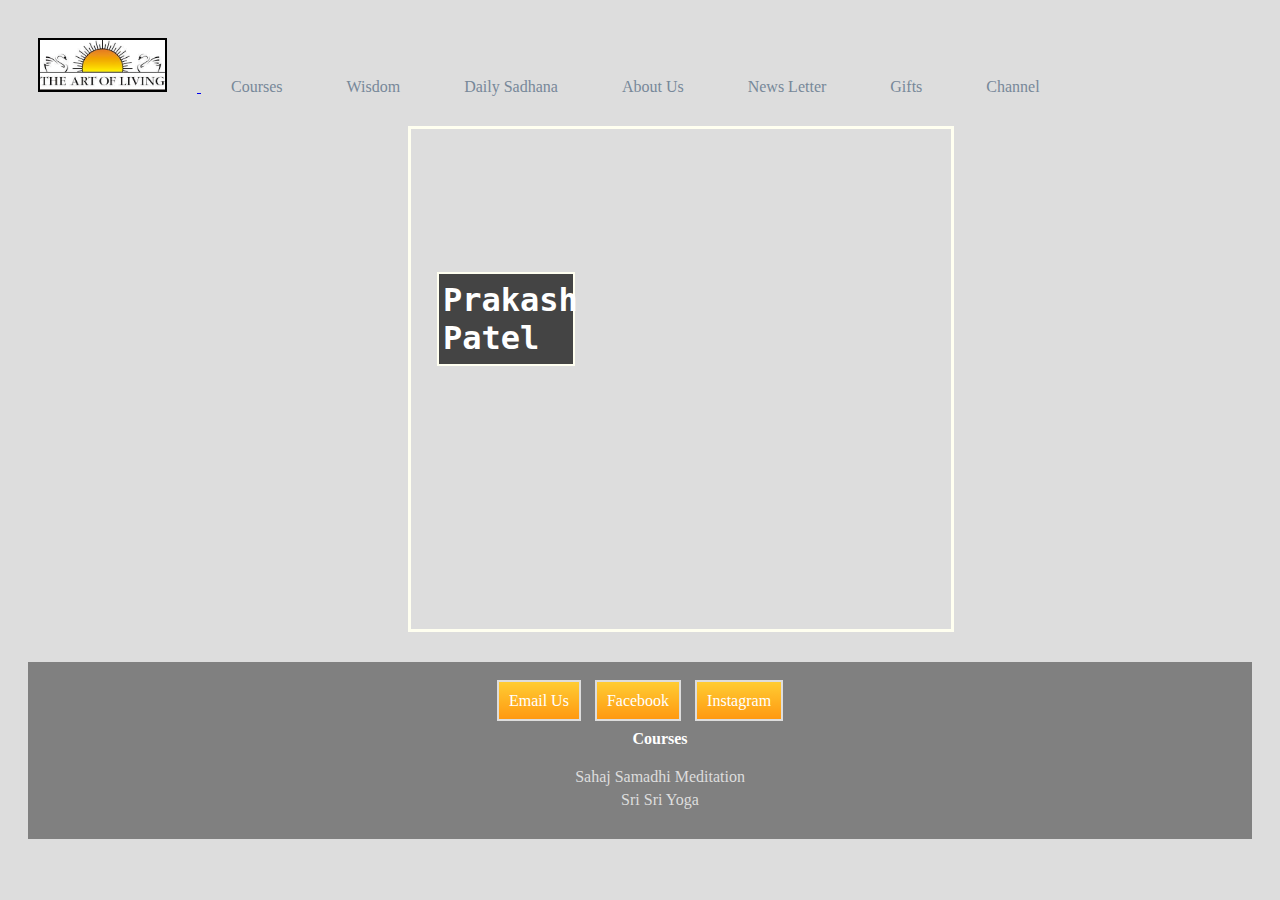
<file: Index.html>
<!doctype html>
<html>
    <head>
    <title>Prakash Patel - Art of Living Teacher</title>
    <link href="style.css" rel="stylesheet" type="text/css">
    </head>
    <body>
        <!-- Navagation Bar -->
      <nav>
        <a href="Index.html">
        <img src="Images/Art-Of-Living.jpg">
        </a>
        <a href="Courses.html" class="nav">Courses</a>
        <a href="" class="nav">Wisdom</a>
        <a href="" class="nav">Daily Sadhana</a>
        <a href="" class="nav">About Us</a>
        <a href="NewsLetter.html" class="nav">News Letter</a>
        <a href="" class="nav">Gifts</a>   
        <a href="Channel.html" class="nav">Channel</a>   
        </nav>
        <div id="aol">
        
        </div>
        
        <!-- Intro Bar -->
        
        <div class="Papa-Intro">
            <h1 class="no-margin no-padd">Prakash
            <br> Patel</h1>
            
        
        </div>
        
        <!-- Footer Bar -->
<footer>

<p>
    
   <a href="">Email Us</a>
   <a href="">Facebook</a>
   <a href="">Instagram</a>  
</p>
    
<ul class="footer-ul">
<p>
    <strong>Courses</strong>
    <li>Sahaj Samadhi Meditation</li>
    <li>Sri Sri Yoga</li>
</p>
</ul>

 
</footer>
    </body>
</html>
</file>
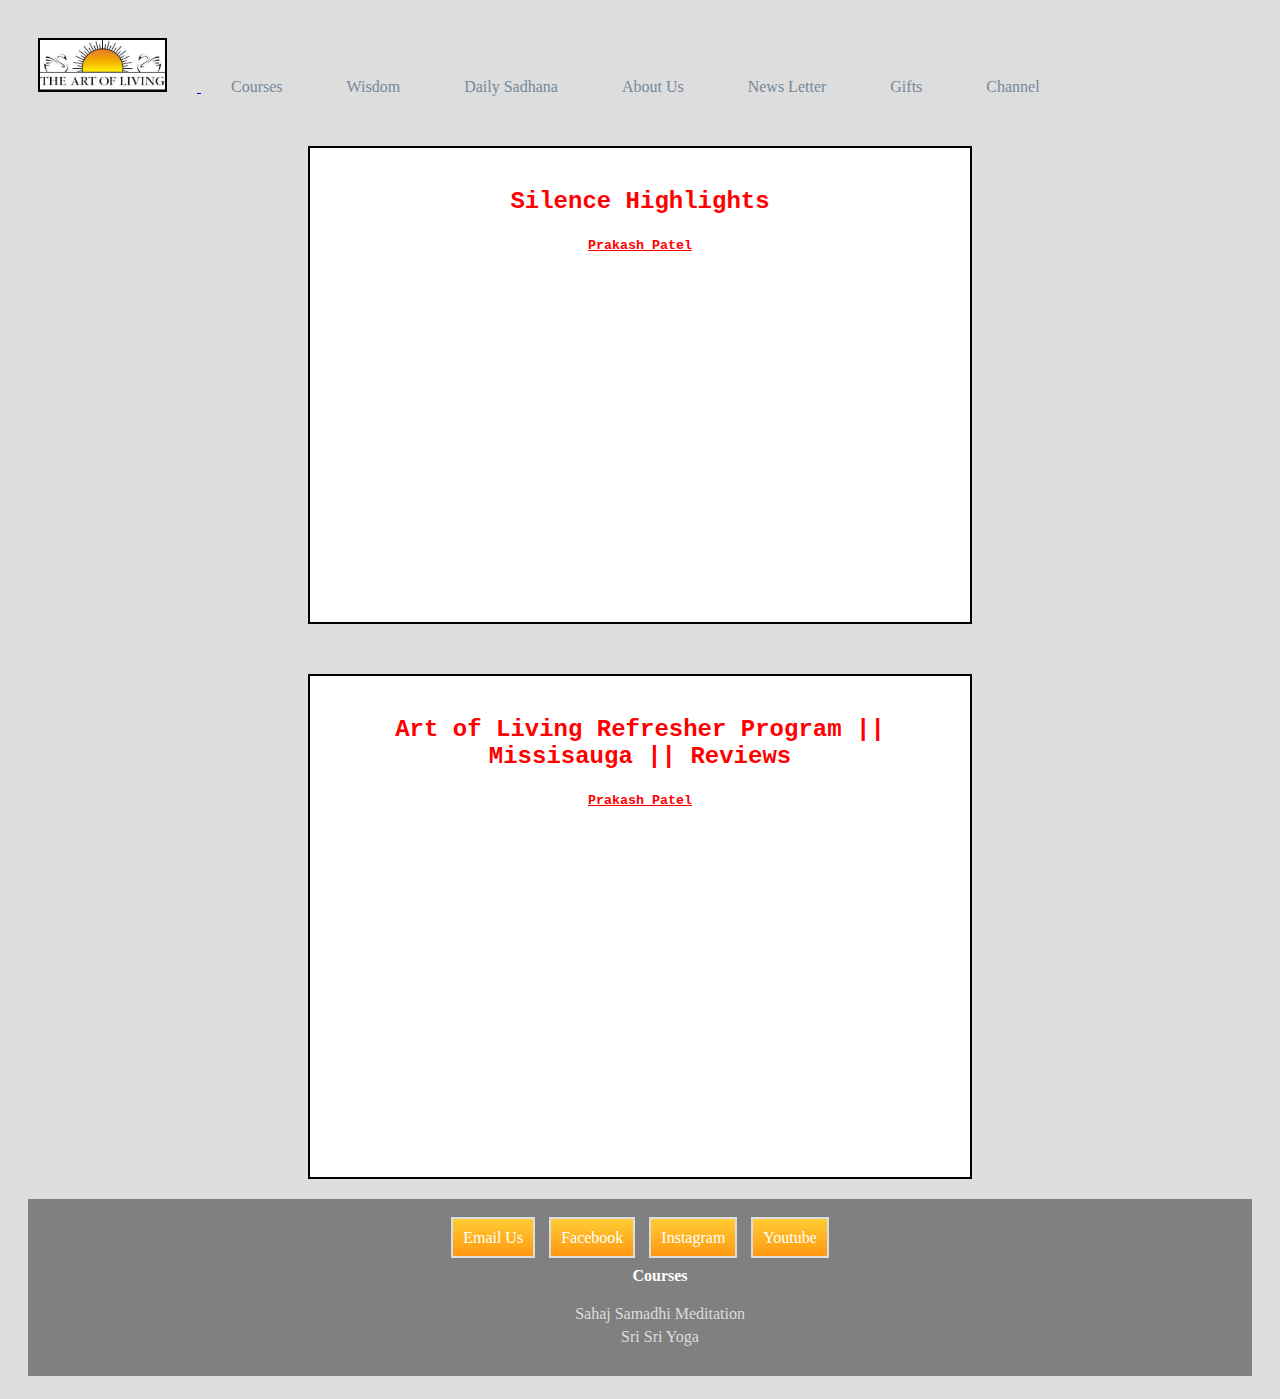
<file: Channel.html>
<!DOCTYPE html>
<html>
<head>
<title>The Art of Living Foundation - Meditation | Sudarshan kriya | Yoga | Sri Sri Ravi Shankar</title>
<link href="style.css" rel="stylesheet">
<link rel="icon" href="favicon.ico">
</head>
<body>  

    <nav>
        <a href="Index.html">
        <img src="Images/Art-Of-Living.jpg">
        </a>
        <a href="Courses.html" class="nav">Courses</a>
        <a href="" class="nav">Wisdom</a>
        <a href="" class="nav">Daily Sadhana</a>
        <a href="" class="nav">About Us</a>
        <a href="NewsLetter.html" class="nav">News Letter</a>
        <a href="" class="nav">Gifts</a>
        <a href="" class="nav">Channel</a>   
    </nav>

<article>
    
    <section class="Content">
        <h2>Silence Highlights</h2>
        <small><a href="https://www.youtube.com/@PrakashPatel-mp4cz?sub_confirmation=1" target="_blank">Prakash Patel</a></small>
        <br>
<iframe width="560" height="315" src="https://www.youtube.com/embed/dNNT4ZNrFyk?si=UOGVFV1s79I8PQzV" title="YouTube video player" frameborder="0" allow="accelerometer; autoplay; clipboard-write; encrypted-media; gyroscope; picture-in-picture; web-share" allowfullscreen>
        
</iframe>
        
    
    </section>
    
    <section class="Content">
    <h2>Art of Living Refresher Program || Missisauga || Reviews</h2>
        <small>
            <a href="https://www.youtube.com/@PrakashPatel-mp4cz?sub_confirmation=1" target="_blank">Prakash Patel</a>
        </small>
        
        <br><!-- Break Tag -->
    <iframe width="560" height="315" src="https://www.youtube.com/embed/iHC19-NPU9k?si=kDdmWBtANtDh9G1m" title="YouTube video player" frameborder="0" allow="accelerometer; autoplay; clipboard-write; encrypted-media; gyroscope; picture-in-picture; web-share" allowfullscreen></iframe>
    
    </section>
    
    
    
    
</article>
<footer>

<p>
   <a href="">Email Us</a>
   <a href="https://www.facebook.com/Prakashpateljgd/" target="blank">Facebook</a>
   <a href="">Instagram</a>      
   <a href="https://www.youtube.com/@PrakashPatel-mp4cz?sub_confirmation=1" target="_blank">Youtube</a>
</p>
    
<ul class="footer-ul">
<p>
      <strong>Courses</strong>
    <li>Sahaj Samadhi Meditation</li>
    <li>Sri Sri Yoga</li>
</p>
</ul>

 
</footer>



</body>

</html>
</file>
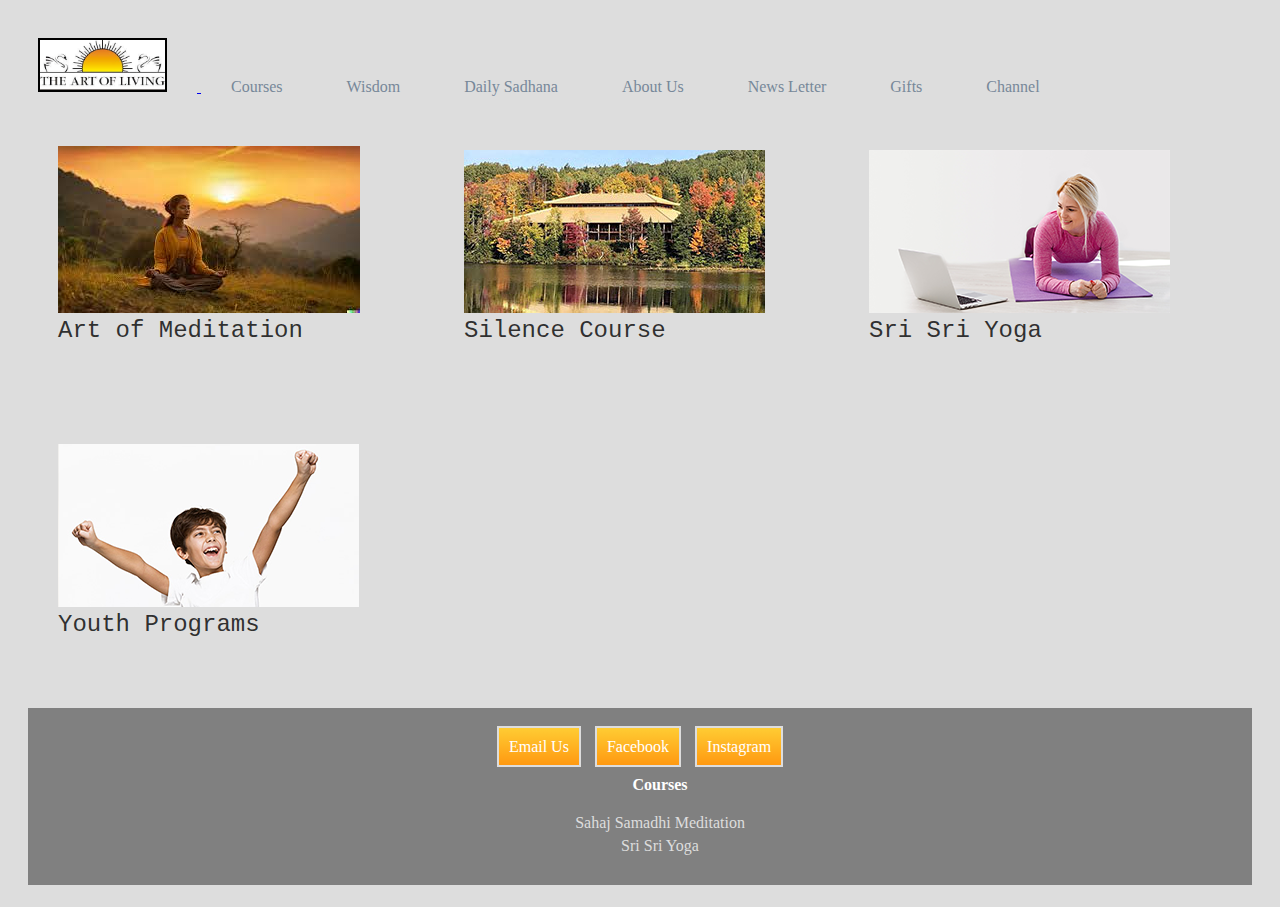
<file: Courses.html>
<!DOCTYPE html>
<html>
    <head>
<title>Courses</title>
<link rel="stylesheet" href="style.css">
<link rel="icon" href="Images/favicon.ico">
    </head>
    <body>
<nav>
        <a href="Index.html">
        <img src="Images/Art-Of-Living.jpg">
        </a>
        <a href="Courses.html" class="nav">Courses</a>
        <a href="" class="nav">Wisdom</a>
        <a href="" class="nav">Daily Sadhana</a>
        <a href="" class="nav">About Us</a>
        <a href="NewsLetter.html" class="nav">News Letter</a>
        <a href="" class="nav">Gifts</a>   
        <a href="Channel.html" class="nav">Channel</a>   
</nav>
   
    <!--Courses Image1-->
        <div class="tile tile1">
            <a href="">
            <img src="Images/Meditation.jpg"></a>
            <br>
            <a href="" class="tile-title1">Art of Meditation</a>
        </div>
    <!--Courses Image2-->
         <div class="tile tile2">
            <a href="">
            <img src="Images/Silience.jpg"></a>
            <br>
            <a href="" class="tile-title2">Silence Course</a>
        </div>
    <!--Courses Image3-->
         <div class="tile tile3">
            <a href="">
            <img src="Images/Yoga.png"></a>
            <br>
            <a href="" class="tile-title3">Sri Sri Yoga</a>
        </div>
    <!--Courses Image4-->
         <div class="tile tile4">
            <a href="">
            <img src="Images/Youth.png"></a>
            <br>
            <a href="" class="tile-title4">Youth Programs</a>
        </div>
        <!--jQuery CDN Link-->
<script src="https://code.jquery.com/jquery-3.7.1.min.js" integrity="sha256-/JqT3SQfawRcv/BIHPThkBvs0OEvtFFmqPF/lYI/Cxo=" crossorigin="anonymous"></script>
        <!--jQuery Linking-->
<script src="jQuery.js"></script>
        
<footer>

<p>
    
   <a href="">Email Us</a>
   <a href="">Facebook</a>
   <a href="">Instagram</a>  
</p>
    
<ul class="footer-ul">
<p>
    <strong>Courses</strong>
    <li>Sahaj Samadhi Meditation</li>
    <li>Sri Sri Yoga</li>
</p>
</ul>

 
</footer>
                        
    </body>
</html>
</file>
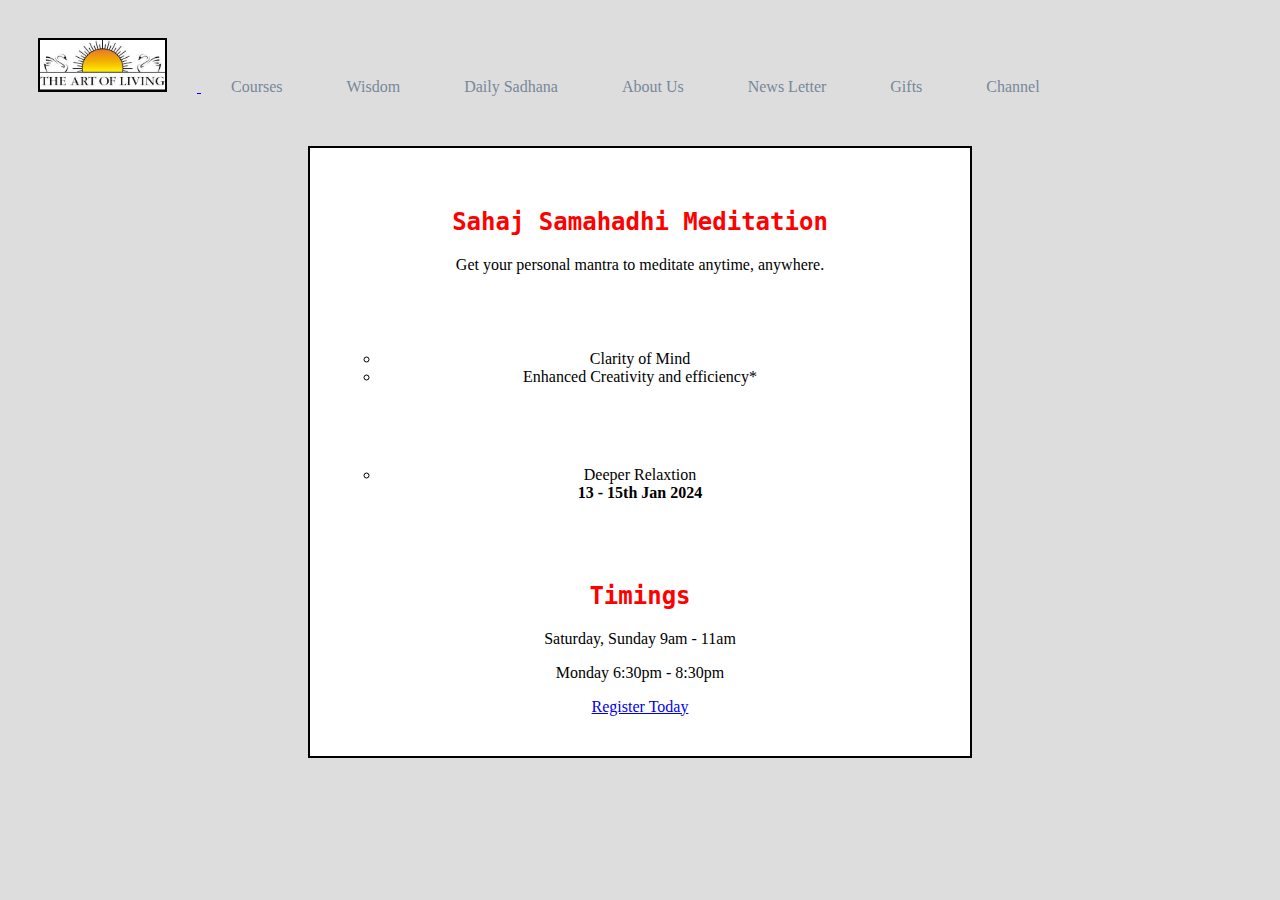
<file: NewsLetter.html>
<!DOCTYPE html>
<html>
<head>
<link rel="stylesheet" href="style.css">  
<title>News Letter</title>
</head>
<body>
    
  
    
   <!-- Html --> 
    
    
<nav>
        <a href="Index.html">
        <img src="Images/Art-Of-Living.jpg">
        </a>
        <a href="Courses.html" class="nav">Courses</a>
        <a href="" class="nav">Wisdom</a>
        <a href="" class="nav">Daily Sadhana</a>
        <a href="" class="nav">About Us</a>
        <a href="NewsLetter.html" class="nav">News Letter</a>
        <a href="" class="nav">Gifts</a>  
        <a href="" class="nav">Channel</a>   
        
</nav>
    <!-- Part 1 Happiness -->
<article class="Content None">

    
     <div class="Intro">
  <h2> Part 1 | Online SKY Breath Meditation | Happiness</h2>
    <p>
        Learn the world-renowned SKY breathing technique: Sudarshan Kriya Yoga. A profound breathing technique by Gurudev Sri Sri Ravi Shankar Ji.
    </p>
    </div>
    
    
<ul class="courseHighlights">
     <strong>Course Highlights</strong>
     <li>Yoga</li>
     <li>Pranayama</li>
     <li>Meditation</li>
     <li>Life Skills</li>
</ul>
<ul class="courseHighlights">
    <strong>Benefits of This Course</strong>
    <li>Build Immunity</li>
    <li>Attain a Peacful state of mind</li>
    <li>Achieve clarity in thoughts</li>
    <li>Experience freedom from stress and worry</li>
    <li>Live life with joy and enthusiasm</li>
    
   
</ul>
    
</article>
    
    <!-- Sahaj -->
<article class="Content">
  
<div class="Intro">
    
<h2>Sahaj Samahadhi Meditation</h2>    
    <p>Get your personal mantra to meditate anytime, anywhere.</p>
</div><!-- Intro Div -->

<ul class="courseHighlights">
    
    <li>Clarity of Mind</li>
    <li>Enhanced Creativity and efficiency*</li>
</ul>
<ul class="courseHighlights">    
    <li>Deeper Relaxtion</li>
    <strong>13 - 15th Jan 2024</strong>
    
</ul>
<div class="Intro">

    <h2>Timings</h2>
    <p>Saturday, Sunday 9am - 11am</p>
    <p>Monday 6:30pm - 8:30pm</p>
    <a href="https://www.artofliving.org/ca-en/program/13889" target="_blank">Register Today</a>
</div>
        
    
      
</article>
    
    
    
</body>
</html>
</file>
<file: style.css>
/* The Art of Living Website CSS*/
html, body{
background:#ddd;
}
a:hover{
cursor:pointer;
}
/* Navagation Hover*/
.nav:hover{
color:#FFD700;
text-decoration: none;
}
.nav{
color:lightslategray;
text-decoration: none;
margin:30px;
margin-bottom: 0px;
font-family: 'Gotham Narrow Book';
}
nav img{
height:50px;
width:125px;
margin:30px;
margin-bottom: 0px;
border:black solid 2px;
}
.tile{
margin:50px;
display:inline-block;
}
.tile:hover{
color:#FFD700;
}
.tile-title1, .tile-title2, .tile-title3,.tile-title4 {
font-size:24px;
font-family:monospace;
color:rgba(0,0,0,0.8);
text-decoration: none;
}
.tile-title1:hover, .tile-title2:hover, .tile-title3:hover,.tile-title4:hover{
color:#FFD700;
}

.courseHighlights{

list-style:circle;
margin:20px;
padding:30px;
font-family:cursive;

}

.Intro{
text-align: center;
margin:10px;
padding:10px;
}
footer{
background:gray;
padding:10px;
bottom:0px;
margin:20px;
box-sizing: border-box;
}
footer a{
background:orange;
background:linear-gradient(to bottom, #fc3, #f91);
color:white;
text-decoration: none;
padding:10px;
margin:5px;
border:2px solid #ddd;
text-align: left;

}
footer a:hover{
background:linear-gradient(to top, #fc3, #f91);
text-decoration: underline;
border: 2px solid #aaa;
text-align:center;
bottom:10px;
text-align: right;
}
.footer-ul li{
color:#ddd;
list-style: none;
margin:5px;
text-align: center;
}
.footer-ul strong{
color:white;
font-family:cursive;
text-align: center;
}
.footer-ul{
margin:10px;
text-align: center;
}
footer p{
margin:20px;
text-align: center;
}
.Content{
border: 2px solid black;
margin:300px;
margin-top:50px;
margin-bottom:0px;
text-align: center;
padding:20px;
background:white;
}
.Content h2{
color:red;
font-family:cursive, monospace;

}
.Content small a{
margin:10px;
margin:-left:100px;
font-weight: bold;
color:red;
font-family: cursive, monospace;

}
.Content iframe{
margin-top:30px;
}
#TheAOL{
text-align: center;
margin:40px;
padding:10px;
background-size:cover; 
background-blend-mode:screen;
}

#TheAOL #About-AOL {
text-align: left;
border:1px solid ;
border-radius:30px;
margin:400px;
margin-top:20px;
margin-bottom: 20px;
padding:20px;
padding-left:20px;
text-align: center;
color:red;
background:rgba(225,225,225,.7);;
}
.container {
background:rgba(225,225,225,.7);
border:red solid 1px;
border-radius:30px;
margin:200px;
margin-bottom:20px; 
margin-top:20px;
padding:10px;
color:red;
}
.container h1{
color:blue;
}
.container p{
color:#6074DA;
}
.None{
    display: none;
}
.Papa-Intro{
    border: ivory 3px solid;
    background: url("https://scontent.fyyz1-2.fna.fbcdn.net/v/t39.30808-6/294728601_552647306380303_2403202254433564357_n.jpg?_nc_cat=111&ccb=1-7&_nc_sid=5f2048&_nc_ohc=0q_1wY2aYOkQ7kNvgHzFhGm&_nc_ht=scontent.fyyz1-2.fna&oh=00_AYBeaKzCKH8Td9RYM2kSpVkUnecVwev1VcjCSkQ34Gfa2w&oe=666D31A3");
    width: 540px;
    height: 500px;
    margin: 30px 400px;
}

.Papa-Intro h1,.Papa-Intro h2{
    border:ivory solid 2px;
    background: rgba(30,30,30,.8);
    color:white;
    margin:143px 376px 0 26px;
    padding:7px 4px 7px 4px;
    font-family: cursive, monospace, sans-serif,  serif;
}

/* ALL */
.no-margin,.no-padd{
    margin:0px;
    padding:0px;
}
</file>
